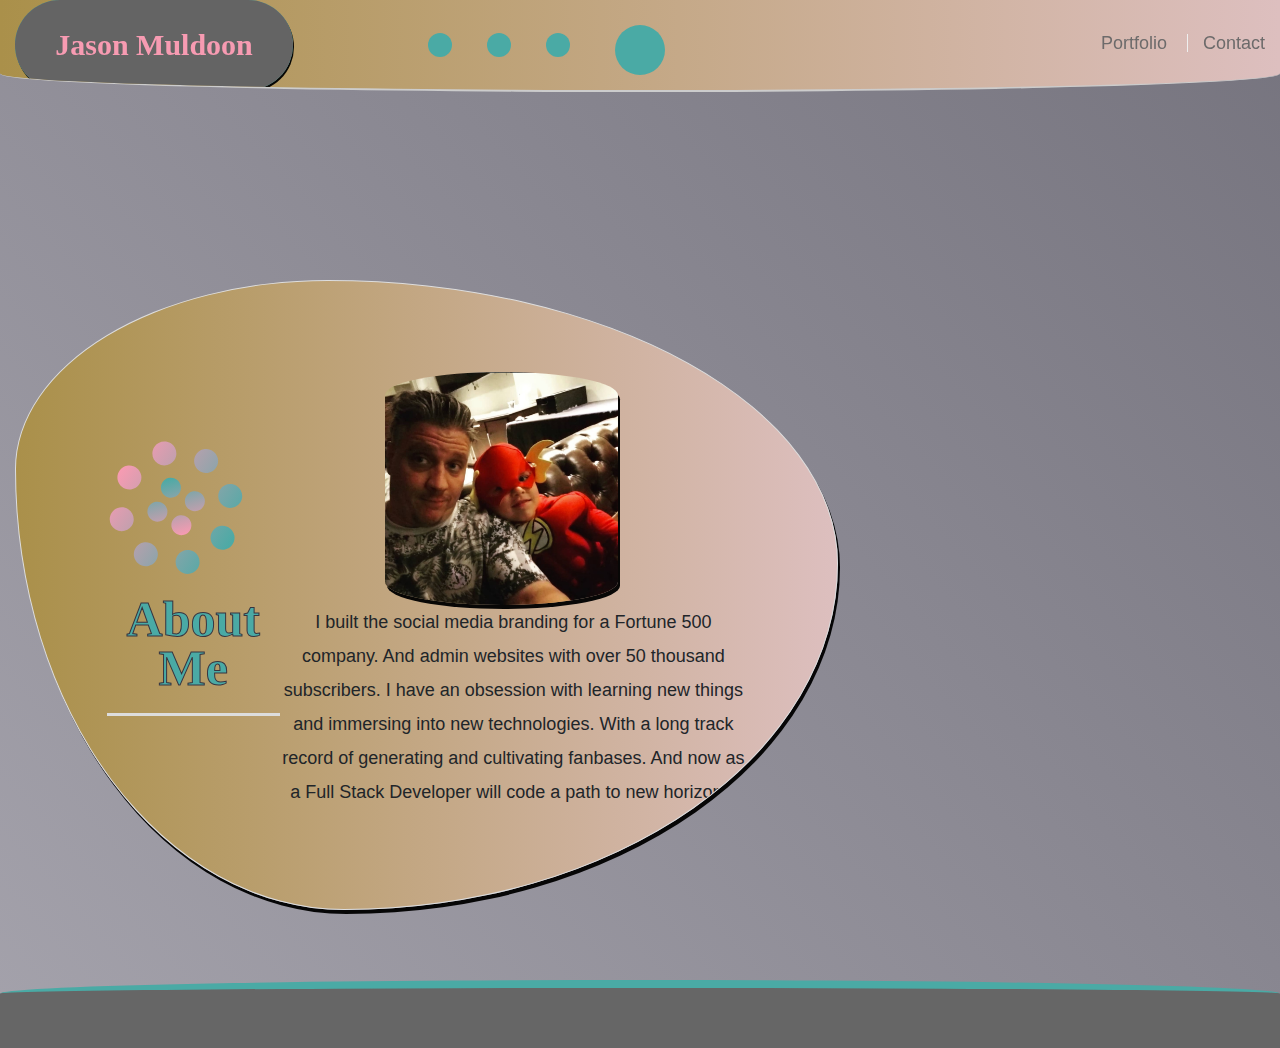
<file: index.html>
<!doctype html>
<html lang="en-us">

<head>
  <meta charset="UTF-8">
  <title>About | Jason Muldoon</title>
  <link rel="stylesheet" type="text/css" href="assets/css/reset.css">
  <link rel="stylesheet" href="https://maxcdn.bootstrapcdn.com/bootstrap/4.0.0/css/bootstrap.min.css">
  <link rel="stylesheet" href="https://stackpath.bootstrapcdn.com/font-awesome/4.7.0/css/font-awesome.min.css">
  <link rel="stylesheet" type="text/css" href="assets/css/style.css">
  <style>
		*, *:before, *:after {
			box-sizing: border-box;
			margin: 0;
			padding: 0;
		}

		.center, .dot {
			background-color: #4aaaa5;
			border-radius: 50%;
			position: absolute;
		}
		.center {
			height: 50px;
			margin-top: 25px;
			margin-left: -25px;
			left: 50%;
			width: 50px;
			z-index: 2;
		}
		.dot {
			height: 24px;
			width: 24px;
			top: 50%;
            margin-top: -12px;
            margin-left: -212px;
			left: 50%;
            display: flex;
            justify-content: center;
            
		}
		
		.one {
			animation: one 4s cubic-bezier(.53,.38,.37,1) infinite;
			left: 0;
		}
		@keyframes one {
			  0% { transform: translate3d(0, 0, 0); }
			 25% { transform: translate3d(205px, 0, 0); }
			 50% { transform: translate3d(292px, 0, 0); }
			 65% { transform: translate3d(205px, 0, 0); }
			100% { transform: translate3d(0, 0, 0); }
		}
		
		.two {
			animation: two 4s cubic-bezier(.53,.38,.37,1) infinite;
			left: 59px;
		}
		@keyframes two {
			  0% { transform: translate3d(0, 0, 0); }
			 20% { transform: translate3d(146px, 0, 0); }
			 50% { transform: translate3d(292px, 0, 0); }
			 70% { transform: translate3d(146px, 0, 0); }
			100% { transform: translate3d(0, 0, 0); }
		}
		
		.three {
			animation: three 4s cubic-bezier(.53,.38,.37,1) infinite;
			left: 118px;
		}
		@keyframes three {
			  0% { transform: translate3d(0, 0, 0); }
			 15% { transform: translate3d(88px, 0, 0); }
			 50% { transform: translate3d(292px, 0, 0); }
			 75% { transform: translate3d(88px, 0, 0); }
			100% { transform: translate3d(0, 0, 0); }
		}
		
		.center { animation: scaling 6s ease-in-out .2s infinite; }
		@keyframes scaling {
			  0% { transform: scale(1); }
			 12% { transform: scale(1.2); }
			 20% { transform: scale(.8); }
			 21% { transform: scale(1.1); }
			 22% { transform: scale(1); }
			 33% { transform: scale(1); }
			 45% { transform: scale(1.2); }
			 53% { transform: scale(.8); }
			 54% { transform: scale(1.1); }
			 55% { transform: scale(1); }
			 65% { transform: scale(1); }
			 77% { transform: scale(1.2); }
			 87% { transform: scale(.8); }
			 88% { transform: scale(1.1); }
			 89% { transform: scale(1); }
			100% { transform: scale(1); }
		}
	</style>
  </head>

<body>

  <header id="masthead">
    
    <div class="container">
        <div class="row">

                <div class="col-xs-12 col-sm-12 col-md-6 col-lg-6 col-xl-6" id="logo-bar">
                    
                            <a href="index.html" id="logo" class="hvr-rectangle-in">Jason Muldoon</a>
                        
                </div>
            	
                        <div class="center"></div>
                       
                        
                    
                <div class="col-xs-12 col-sm-12 col-md-6 col-lg-6 col-xl-6">
                        <div class="dot one" ></div>
                        <div class="dot two" ></div>
                        <div class="dot three"></div>
                    <nav>
                      
                        
                        <a href="portfolio.html" class="hvr-grow">Portfolio</a>
                        <a href="contact.html" class="hvr-grow">Contact</a>
                    </nav>
                
                </div>
                
            </div>
        </div>
            
  </header>

  <svg xmlns="http://www.w3.org/2000/svg" version="1.1">
    <defs>
        <filter id="goo">
            <feGaussianBlur in="SourceGraphic" stdDeviation="10" result="blur" />
            <feColorMatrix in="blur" mode="matrix" values="1 0 0 0 0  0 1 0 0 0  0 0 1 0 0  0 0 0 18 -7" result="goo" />
            <feBlend in="SourceGraphic" in2="goo" />
        </filter>
    </defs>
</svg>

  <div id="main-container" class="container">
    <div class="row">
        <div class="col-xs-12 col-sm-12 col-md-12 col-lg-8 col-xl-8">    
            <section class="main-section">

            <div class="row">
                <div class="col-xs-12 col-sm-12 col-md-12 col-lg-12 col-xl-12">

                    <svg width="135" height="135" viewBox="0 0 135 135" xmlns="http://www.w3.org/2000/svg" fill="url(#grad1)" >
                    <defs>
                        <linearGradient id="grad1" x1="0%" y1="0%" x2="100%" y2="0%">
                          <stop offset="0%" style="stop-color:rgb(247, 155, 178);stop-opacity:1" />
                          <stop offset="100%" style="stop-color: #4aaaa5;stop-opacity:1" />
                        </linearGradient>
                      </defs>
  
  <ellipse cx="200" cy="70" rx="85" ry="55" fill="url(#grad3)" />
                        <path d="M67.447 58c5.523 0 10-4.477 10-10s-4.477-10-10-10-10 4.477-10 10 4.477 10 10 10zm9.448 9.447c0 5.523 4.477 10 10 10 5.522 0 10-4.477 10-10s-4.478-10-10-10c-5.523 0-10 4.477-10 10zm-9.448 9.448c-5.523 0-10 4.477-10 10 0 5.522 4.477 10 10 10s10-4.478 10-10c0-5.523-4.477-10-10-10zM58 67.447c0-5.523-4.477-10-10-10s-10 4.477-10 10 4.477 10 10 10 10-4.477 10-10z">
                            <animateTransform
                                attributeName="transform"
                                type="rotate"
                                from="0 67 67"
                                to="-360 67 67"
                                dur="2.5s"
                                repeatCount="indefinite"/>
                        </path>
                        <path d="M28.19 40.31c6.627 0 12-5.374 12-12 0-6.628-5.373-12-12-12-6.628 0-12 5.372-12 12 0 6.626 5.372 12 12 12zm30.72-19.825c4.686 4.687 12.284 4.687 16.97 0 4.686-4.686 4.686-12.284 0-16.97-4.686-4.687-12.284-4.687-16.97 0-4.687 4.686-4.687 12.284 0 16.97zm35.74 7.705c0 6.627 5.37 12 12 12 6.626 0 12-5.373 12-12 0-6.628-5.374-12-12-12-6.63 0-12 5.372-12 12zm19.822 30.72c-4.686 4.686-4.686 12.284 0 16.97 4.687 4.686 12.285 4.686 16.97 0 4.687-4.686 4.687-12.284 0-16.97-4.685-4.687-12.283-4.687-16.97 0zm-7.704 35.74c-6.627 0-12 5.37-12 12 0 6.626 5.373 12 12 12s12-5.374 12-12c0-6.63-5.373-12-12-12zm-30.72 19.822c-4.686-4.686-12.284-4.686-16.97 0-4.686 4.687-4.686 12.285 0 16.97 4.686 4.687 12.284 4.687 16.97 0 4.687-4.685 4.687-12.283 0-16.97zm-35.74-7.704c0-6.627-5.372-12-12-12-6.626 0-12 5.373-12 12s5.374 12 12 12c6.628 0 12-5.373 12-12zm-19.823-30.72c4.687-4.686 4.687-12.284 0-16.97-4.686-4.686-12.284-4.686-16.97 0-4.687 4.686-4.687 12.284 0 16.97 4.686 4.687 12.284 4.687 16.97 0z">
                            <animateTransform
                                attributeName="transform"
                                type="rotate"
                                from="0 67 67"
                                to="360 67 67"
                                dur="8s"
                                repeatCount="indefinite"/>
                        </path>
                    </svg>
                    <h1 id="Aboutme">About Me</h1>
                </div>
                
            </div>
                <div class="row">
                        <div class="col-xs-12 col-sm-12 col-md-12 col-lg-12 col-xl-12">
                        
                            <img src= "assets/images/photowithflash.jpg" class="img" id="mainimg" alt="Jason Muldoon">
                           
                         
                                    
                                    <br>
                                      I built the social media branding for a Fortune 500 company. And admin websites with over 50 thousand subscribers. I have an obsession with learning new things and immersing into new technologies. With a long track record of generating and cultivating fanbases. And now as a Full Stack Developer will code a path to new horizons.



                                                                                             
                                        
                                    <p>
                                
                            
                        </div>
                     
                    </div>
                
            
            </section>
        </div>
        <div class="col-lg-4 col-xl-4">

        </div>
    </div>
  </div>

  <footer>
    <div class="container">
      
    </div>
  </footer>

    <script src="https://cdnjs.cloudflare.com/ajax/libs/jquery/3.2.1/jquery.min.js"></script>
    <script src="https://maxcdn.bootstrapcdn.com/bootstrap/4.0.0/js/bootstrap.min.js"></script>

</body>

</html>
</file>
<file: assets/css/style.css>
body {
  font-family: -apple-system, BlinkMacSystemFont, Segoe UI, Roboto, Oxygen, Ubuntu, Cantarell, Fira Sans, Droid Sans, Helvetica Neue, sans-serif;
  font-size: 18px;
  line-height: 34px;
   background: linear-gradient(228deg, #7a67c4, #373541, #b2b0b9, #552dee);
    background-size: 800% 800%;
    -webkit-animation: AnimationName 17s ease infinite;
    -moz-animation: AnimationName 17s ease infinite;
    animation: AnimationName 17s ease infinite;
  
}

@-webkit-keyframes AnimationName {
    0%{background-position:90% 0%}
    50%{background-position:11% 100%}
    100%{background-position:90% 0%}
}
@-moz-keyframes AnimationName {
    0%{background-position:90% 0%}
    50%{background-position:11% 100%}
    100%{background-position:90% 0%}
}
@keyframes AnimationName { 
    0%{background-position:90% 0%}
    50%{background-position:11% 100%}
    100%{background-position:90% 0%}
}

.clearfix::after{
  content: "";
  display: block;
  clear: both;
}

* {
  box-sizing: border-box;
  
}

/* general */

.container {
  width: 100%;
  max-width: 100%;
  margin: 0 auto;
  clear: both;
  animation: 2s;
  animation-name: slideInRight;
  
  }

  @keyframes slideInRight {
    from {
      -webkit-transform: translate3d(100%, 0, 0);
      transform: translate3d(100%, 0, 0);
      visibility: visible;
    }
  
    to {
      -webkit-transform: translate3d(0, 0, 0);
      transform: translate3d(0, 0, 0);
    }
  }


  h1,
h2,
h3,
p {
  margin-bottom: 20%;
}

p:last-child {
  margin-bottom: 10px;
}

h1,
h2,
h3 {
  font-family: Georgia, Times, "Times New Roman", serif;
  font-weight: 700;
  color: #4aaaa5;
     
}

h2 {
  padding: 10%;
}

h1 {
  padding: 20px;
  font-size: 50px;
  line-height: 49px;
  border-bottom: 3px solid #ddd;
  -webkit-text-stroke: #373541;
  -webkit-text-stroke-width: 1px;
  }

h2,
h3 {
  font-size: 50%;
  
}



/* header */

#masthead {
  position: fixed;
  z-index: 99;
  width: 100%;
  margin: 0 0 30px;
  overflow: auto;
  color: #fff;
  background: linear-gradient(90deg, #aa904a  , #ddbfbf);
  border-bottom: 2px solid #ccc;
  border-bottom-left-radius: 50% 20%;
  border-bottom-right-radius: 50% 20%;
}

#logo {
  float: left;
  max-width: 100%;
  width:278px;
  height: 90px;
  padding: 0px 10px;
  font-family: Georgia, Times, "Times New Roman", serif;
  font-size: 30px;
  font-weight: 700;
  line-height: 90px;
  color: rgb(247, 155, 178);
  text-align: center;
  
  background: #4aaaa5;
  border-radius: 2em;
  box-shadow: 1px 2px rgba(0, 0, 0, 0.959);
    }

nav {
  float: right;
  margin-top: 25px;
  
}

nav a {
  display: inline-block;
  vertical-align: middle;
  padding-left: 15px;
  margin-left: 15px;
  line-height: 18px;
  color: rgb(109, 107, 107);
  text-decoration: none;
  text-emphasis: weight;
  border-left: 1px solid #efefef;
  
    
}

.hvr-grow {
  display: inline-block;
  vertical-align: middle;
  transform: translateZ(0);
  box-shadow: 0 0 1px rgba(0, 0, 0, 0);
  backface-visibility: hidden;
  -moz-osx-font-smoothing: grayscale;
  transition-duration: 0.3s;
  transition-property: transform;
}

.hvr-grow:hover, .hvr-grow:focus, .hvr-grow:active {
  -webkit-transform: scale(1.1);
  transform: scale(1.1); 
  font-weight: bolder;
}

nav a:first-child {
  border-left: 0 none;
}

.hvr-rectangle-in {
  display: inline-block;
  vertical-align: middle;
  -webkit-transform: perspective(1px) translateZ(0);
  transform: perspective(1px) translateZ(0);
  box-shadow: 0 0 1px rgba(0, 0, 0, 0);
  position: relative;
  background: #2098D1;
  -webkit-transition-property: color;
  transition-property: color;
  -webkit-transition-duration: 0.3s;
  transition-duration: 0.3s;
}
.hvr-rectangle-in:before {
  content: "";
  position: absolute;
  z-index: -1;
  top: 0;
  left: 0;
  right: 0;
  bottom: 0;
  background: #646464;
    border-radius: 2em;
  -webkit-transform: scale(1);
  transform: scale(1);
  -webkit-transition-property: transform;
  transition-property: transform;
  -webkit-transition-duration: 0.3s;
  transition-duration: 0.3s;
  -webkit-transition-timing-function: ease-out;
  transition-timing-function: ease-out;
}
.hvr-rectangle-in:hover, .hvr-rectangle-in:focus, .hvr-rectangle-in:active {
  color: white;
}
.hvr-rectangle-in:hover:before, .hvr-rectangle-in:focus:before, .hvr-rectangle-in:active:before {
  -webkit-transform: scale(0);
  transform: scale(0);
}

.social-container {
  text-align: center;
  max-width: 250px;
}

@mixin social-container($color) {
  .social-cube {
    .front, .back {
      background: $color;
    }
    .bottom {
      background: darken($color, 10%);
    }
  }
   .social-cube:hover {
    .bottom {
      background: $color;
    }
    .front {
      background: lighten($color, 10%);
    }
  }
}


.social-container {
  position: relative;
  display: inline-block;
  width: 164px;
  height: 30px;
  perspective: 300px;
  font-size: 24px;
  margin: 8px;
  background-color: #373541;
}
  .social-cube {
    position: absolute;
    left: 0;
    top: 0;
    width: 100%;
    height: 100%;
    transform-style: preserve-3d;
    transition: all 0.333s;
    transform: translateZ(-18px);
    box-shadow:  2px rgba(1, 1, 0,0);
  }
    .front, .bottom {
      position: absolute;
      top: 0;
      left: 0;
      width: 100%;
      height: 100%;
      display: flex;
      justify-content: center;
      align-items: center;
      color: #fff;
      transition: background 0.444s;
    }
    .front {
      transform: rotateX(0deg) translateZ(18px);
    }
    .bottom {
      transform: rotateX(-90deg) translateZ(18px);
    }
   
  
   .social-cube:hover {
    transform: translateZ(-18px) rotateX(90deg);
  }


     


/* footer */

footer {
  padding: 30px 0;
  clear: both;
  font-size: 12px;
  color: #fff;
  color: #ccc;
  width: 100%;
  text-align: center;
  background: #666;
  border-top: 8px solid #4aaaa5;
  height: 50px;
  border-top-left-radius: 50% 20%;
  border-top-right-radius: 50% 20%;
}

h3, h2 {
  padding-bottom: 20px;
  margin-bottom: 15px;
  line-height: 25%;
  border-bottom: 2px solid #eee;
}
 h4 {
  padding: 0px 10px;
  font-family: Georgia, Times, "Times New Roman", serif;
  font-size: 25px;
  font-weight: 700;
  color: rgb(247, 155, 178);
  align-items: center;
  border-bottom: 3px solid #ddd;
  text-shadow: 2px 2px 4px #000000;
   
   }
/* main */

#main-container {
  padding-top: 130px;
  min-height: calc(100vh - 70px);
}

.main-section {
  float: left;
   padding: 11%;
   height: 100%;
   width: 100%;
   display: flex;
   align-items: center;
   justify-content: center;
   text-align: center;
   overflow: hidden;
   background: linear-gradient(90deg, #aa904a  , #ddbfbf);
  border: 1px solid #ddd;
  border-radius: 38% 62% 60% 40% / 30% 45% 55% 70% ;
  box-shadow: 2px 4px rgba(0, 0, 0, 0.959);
}

#mainimg{
  max-width: 50%;
  height: auto;
  margin-right: 5%;
  border-radius: 50% / 10%;
  box-shadow: 2px 4px rgba(0, 0, 0, 0.959);
  }

/* portfolio page */

.work {
  position: relative;
  float: left;
  max-width: 100%;
  margin: 20px 0 25px;
  overflow: auto;
  min-height: 30%;
  
}

.work:nth-child(even) {
  margin-right: 40px;
}

.work img {
  max-width: 100%;
  max-height: 80%;
  border: 0 none;
  min-width: 50%;
  min-height: 60px;
  opacity: 0.8;
  border-radius: 50% / 10%;
  box-shadow: 2px 4px rgba(0, 0, 0, 0.959);
  padding: 5%;
}

.work h3 {
  position: absolute;
  bottom: 10%;
  width: 100%;
  padding: 5%;
  margin-bottom: 0;    
  line-height: 50%;
  color: #fff;
  text-align: center;
  background: #4aaaa5;
  border-bottom: 0;
}

.auth-image {
  float: left;
  width: 200px;
  height: auto;
  margin-top: 10px;
  margin-right: 25px;
}

/* contact page */

svg {
  display: flex;
  width: 80%;
  max-width: 320px;
  
}


#contact-form ul {
  margin-bottom: 20px;
      }

#contact-form li {
  margin-bottom: 10px;
  
  }

label,
input[type=text],
input[type=email],
textarea {
  
  width: 100%;
  height: 100%;
}

input[type=text],
input[type=email],
textarea {
  height: 35px;
   padding:  10px;
  font-size: 14px;
  border: 1px solid #ddd;
  border-radius: 2em;
  box-shadow: 3px 6px;
}

textarea {
  height: 200px;
  width: 400px;
  }

input[type=submit] {
  padding: 10px 30px;
  font-size: 18px;
  color: #fff;
  cursor: pointer;
   background: #4aaaa5;
  border: 0 none;
  border-radius: 2em;
  box-shadow: 2px 4px rgba(0, 0, 0, 0.959);
    }

#Aboutme{
  color: #4aaaa5;
  -webkit-text-stroke: #373541;
  -webkit-text-stroke-width: 1px;
}



@media screen and (max-width: 979px) {

  #mainimg{
    max-width: 50%;
    height: auto;
    margin-right: 5%;
    margin-bottom: 5%;
    
  }


    
  

}

@media screen and (max-width: 767px) {

    #logo-bar{
      background-color: #4aaaa5;
      text-align: center;
      padding: 6%;
  }

  #logo{
    float: none;
    padding-bottom: 15%;

  }


  nav {
    float: none;
    margin: 0;
    padding: 0;
    text-align: center;
  }

 #a1 {
   margin: 0;
   padding: 0;
 }
 
 #mainimg{
   max-width: 100%;
   height: auto;
  padding: 5%; 

 }
 
}
</file>
